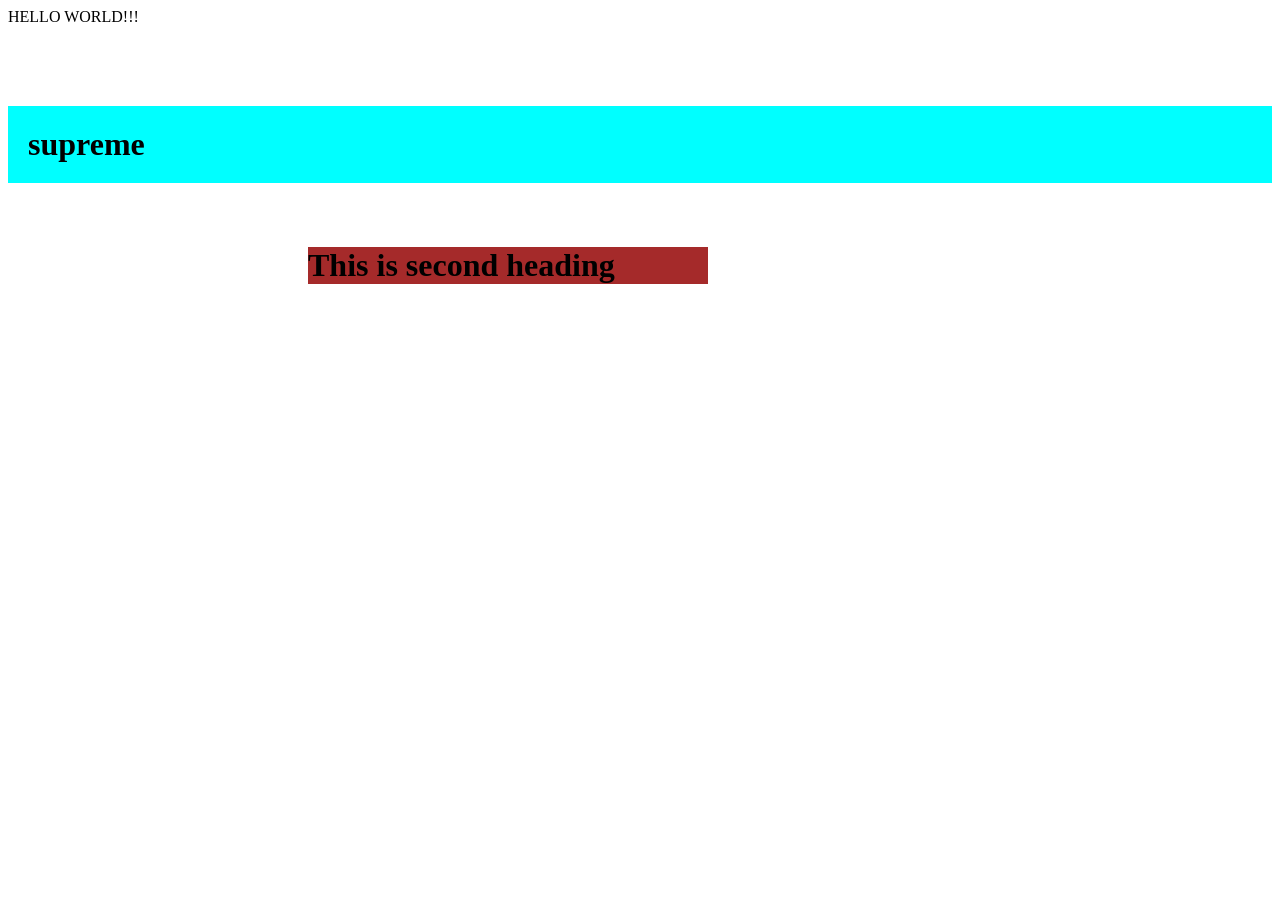
<file: Index.html>
<!DOCTYPE html>
<html lang="en">
<head>
    <link rel="stylesheet" href="new_Style.css">
    <meta charset="UTF-8">
    <meta name="viewport" content="width=device-width, initial-scale=1.0">
    <title>Document</title>
</head>
<body>
    <script src="script2.js"></script>
    <H9>HELLO WORLD!!!</H9>
    <h1 class="box">This is second heading</h3>
    <h1 class="boxer">supreme</h2>
</body>
</html>
</file>
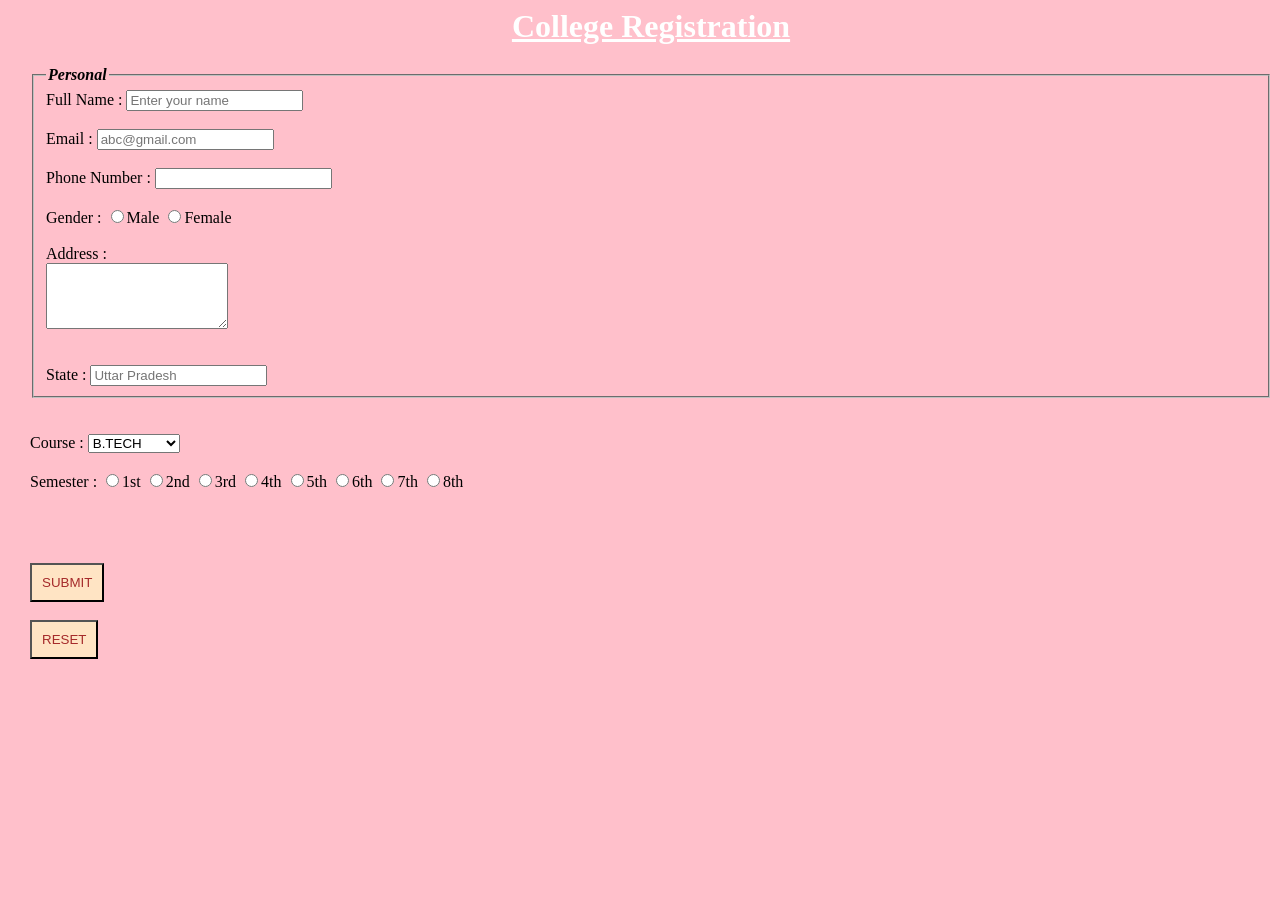
<file: CA1.html>
<html>
<head>
    <title>College Registration Form</title>
   <link rel="stylesheet" href="Ca1Style.css">
</head>
<body>
    <header>
    <h1><u>College Registration</u></h1>
    </header>
    <form>
        <main>
          <fieldset>
            <legend><b><i>Personal</i></b></legend>
            
            <label for="student name">Full Name : </label>
            <input type="text"
                      id=" student name"
                      name="student name"
                      placeholder="Enter your name">
                         
                      <br><br>

            <label for="student email">Email : </label>
            <input type="email"
                      id=" student email"
                      name="student email"
                      placeholder="abc@gmail.com">
                      
                      <br><br>

            <label for="student phone number">Phone Number : </label>
            <input type="number"
                      id=" student phone number"
                      name="student phone number"> 
                      
                      <br><br>

             <label for="student gender">Gender : </label>
            <input type="radio"
                      id=" student gender"
                      name="student gender"
                      value="male">Male  
            
            <input type="radio"
                      id=" student gender"
                      name="student gender"
                      value="female">Female

                      <br><br>

                      <article>
             <label for="address">Address : </label>  <br>
             <textarea id="address"
                       name="address"
                       rows="4"
                       columns="30">
             </textarea>    
                      </article>
             
                        <br><br>

             <label for="state">State : </label>
             <input type="text"
                     id="state"
                     name="state"
                     placeholder="Uttar Pradesh">

          </fieldset>
 
                       <br><br>

           <label for="course">Course : </label>            
           <select type="course"
                     id="course">
                    <option>B.TECH</option>
                    <option>B.PHARMA</option>
                    <option>M.B.B.S</option>
                    <option>B.S.C</option>
                    <option>M.TECH</option>
            </select>

                     <br><br>

           <label for="semester">Semester : </label>
            <input type="radio"
                      id="semester"
                      name="semester"
                      value="1">1st  
            <input type="radio"
                      id="semester"
                      name="semester"
                      value="2">2nd
            <input type="radio"
                      id="semester"
                      name="semester"
                      value="3">3rd  
            <input type="radio"
                      id="semester"
                      name="semester"
                      value="4">4th
            <input type="radio"
                      id="semester"
                      name="semester"
                      value="5">5th  
            <input type="radio"
                      id="semester"
                      name="semester"
                      value="6">6th
            <input type="radio"
                      id="semester"
                      name="semester"
                      value="7">7th
            <input type="radio"
                      id="semester"
                      name="semester"
                      value="8">8th                              

                       <br><br><br><br><br>

             <footer>          
                <input type="submit" style="background-color: bisque; padding: 10; color:brown" value="SUBMIT"><br><br>
                <input type="reset" style="background-color: bisque; padding: 10; color:brown" value="RESET">         
             </footer>

             </main>
    </form>
</body>
</html>














</html>
</file>
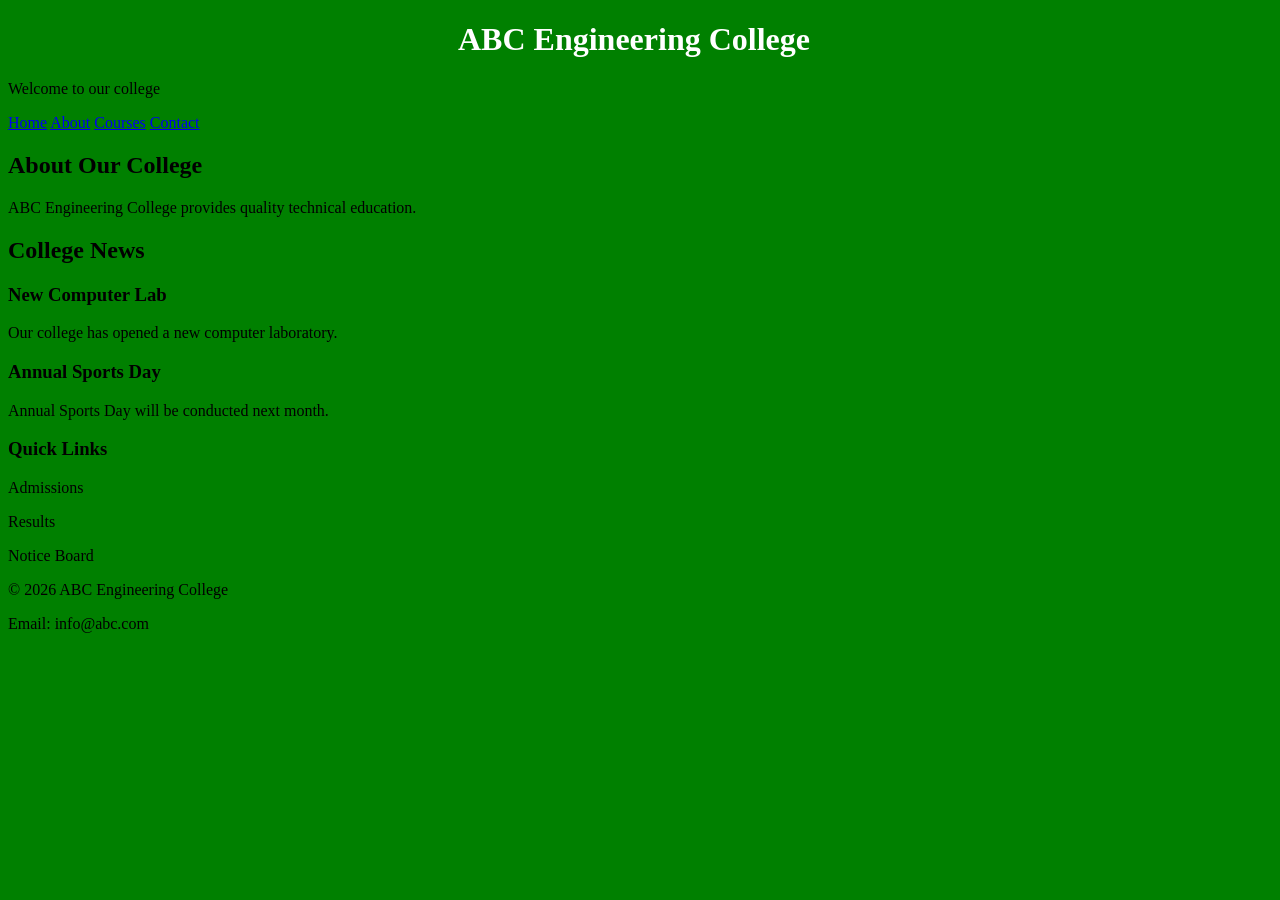
<file: Day$4.html>
<!DOCTYPE html>
<html>

<head>
    <title>ABC Engineering College</title>
    <style>
          body{
            background-color:green;
              }
          h1{
              color:white; margin-left: 450px ;
            }


    </style>
</head>

<body>

     <script>
        let name = "Arjun";
        let naam = "Bala";
        var uta = "Uta";
        alert('Hulalalalal');
     </script>


    <!-- College Introduction -->
    <header>
        <h1>ABC Engineering College</h1>
        <p>Welcome to our college</p>
    </header>

    <!-- Website Navigation -->
    <nav>
        <a href="#">Home</a>
        <a href="#">About</a>
        <a href="#">Courses</a>
        <a href="#">Contact</a>
    </nav>

    <!-- Main Website Content -->
    <main>

        <!-- College Information -->
        <section>
            <h2>About Our College</h2>

            <p>
                ABC Engineering College provides
                quality technical education.
            </p>
        </section>

        <!-- News Section -->
        <section>
            <h2>College News</h2>

            <!-- First News -->
            <article>
                <h3>New Computer Lab</h3>

                <p>
                    Our college has opened a new
                    computer laboratory.
                </p>
            </article>

            <!-- Second News -->
            <article>
                <h3>Annual Sports Day</h3>

                <p>
                    Annual Sports Day will be conducted
                    next month.
                </p>
            </article>

        </section>

        <!-- Additional Information -->
        <aside>
            <h3>Quick Links</h3>

            <p>Admissions</p>
            <p>Results</p>
            <p>Notice Board</p>
        </aside>

    </main>

    <!-- Ending Information -->
    <footer>
        <p>© 2026 ABC Engineering College</p>
        <p>Email: info@abc.com</p>
    </footer>

    
</body>

</html>
</file>
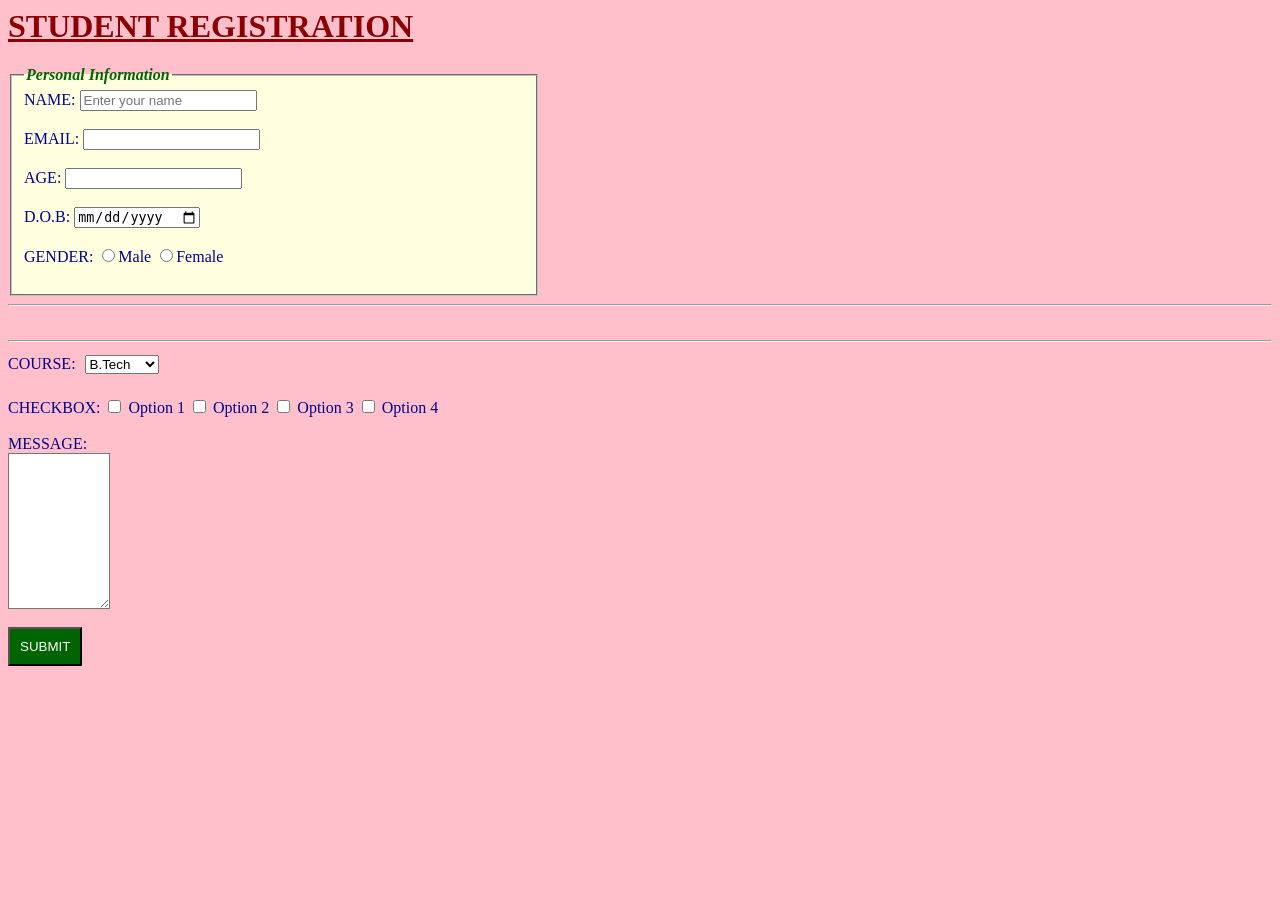
<file: FORM.html>
<html>
    <head>
        <title>Student Registration Form</title>
        <link rel="stylesheet" href="Homework_Form.css">
    </head>
    <body>
           
              <h1><u>STUDENT REGISTRATION</u></h1>

            <form>
                <fieldset>
                    <legend><i><b>Personal Information</i></b></legend>
              <label for="student name">NAME:</label>
              <input type="text"
                      id="student name"
                      name="student name"
                      placeholder="Enter your name" >

                      <br>
                      <br>

               <label for="email">EMAIL:</label>       
               <input type="email"
                        id="email"
                        name="email">
                      
                        <br>
                        <br>

               <label for="age">AGE:</label>       
               <input type="number"
                        id="age"
                        name="age"> 
                        
                        <br>
                        <br>

               <label for="dob">D.O.B:</label>       
               <input type="date"
                        id="dob"
                        name="dob"> 
                        
                        <br>
                        <br>  
                        
               <label for="gender">GENDER:</label>       
               <input type="radio"
                        id="gender"
                        name="gender"
                        value="male">Male
                        
                        
               <input type="radio"
                        id="gender"
                        name="gender"
                        value="female">Female          
                        
                        <br>
                        <br>

                </fieldset>
                 
                      <hr><br><hr>
                        
               <label for="course">COURSE:</label>       
               <select   id="course"
                        name="course">
                        <option>B.Tech</option> 
                        <option>M.Tech</option>
                        <option>Majdoori</option>
                </select>                                                         
                        <br>
                        <br>
                        
               <label for="Dull">CHECKBOX:</label>       
               <input type="checkbox"
                        id="Dull"
                        name="Dull"> Option 1
               <input type="checkbox"
                        id="Dull"
                        name="Dull"> Option 2
               <input type="checkbox"
                        id="Dull"
                        name="Dull"> Option 3
               <input type="checkbox"
                        id="Dull"
                        name="Dull"> Option 4                 

                        <br>
                        <br>

               <label for="message">MESSAGE:</label>
                       <br>
               <textarea id="message" 
                       name="message"
                       rows="10"
                       cols="10">
               </textarea>  
                       
                       <br><br>
                
                       
               <input type="submit" value="SUBMIT"  >      


           </form>

           <br><br><br><br>

        




    </body>
</html>
</file>
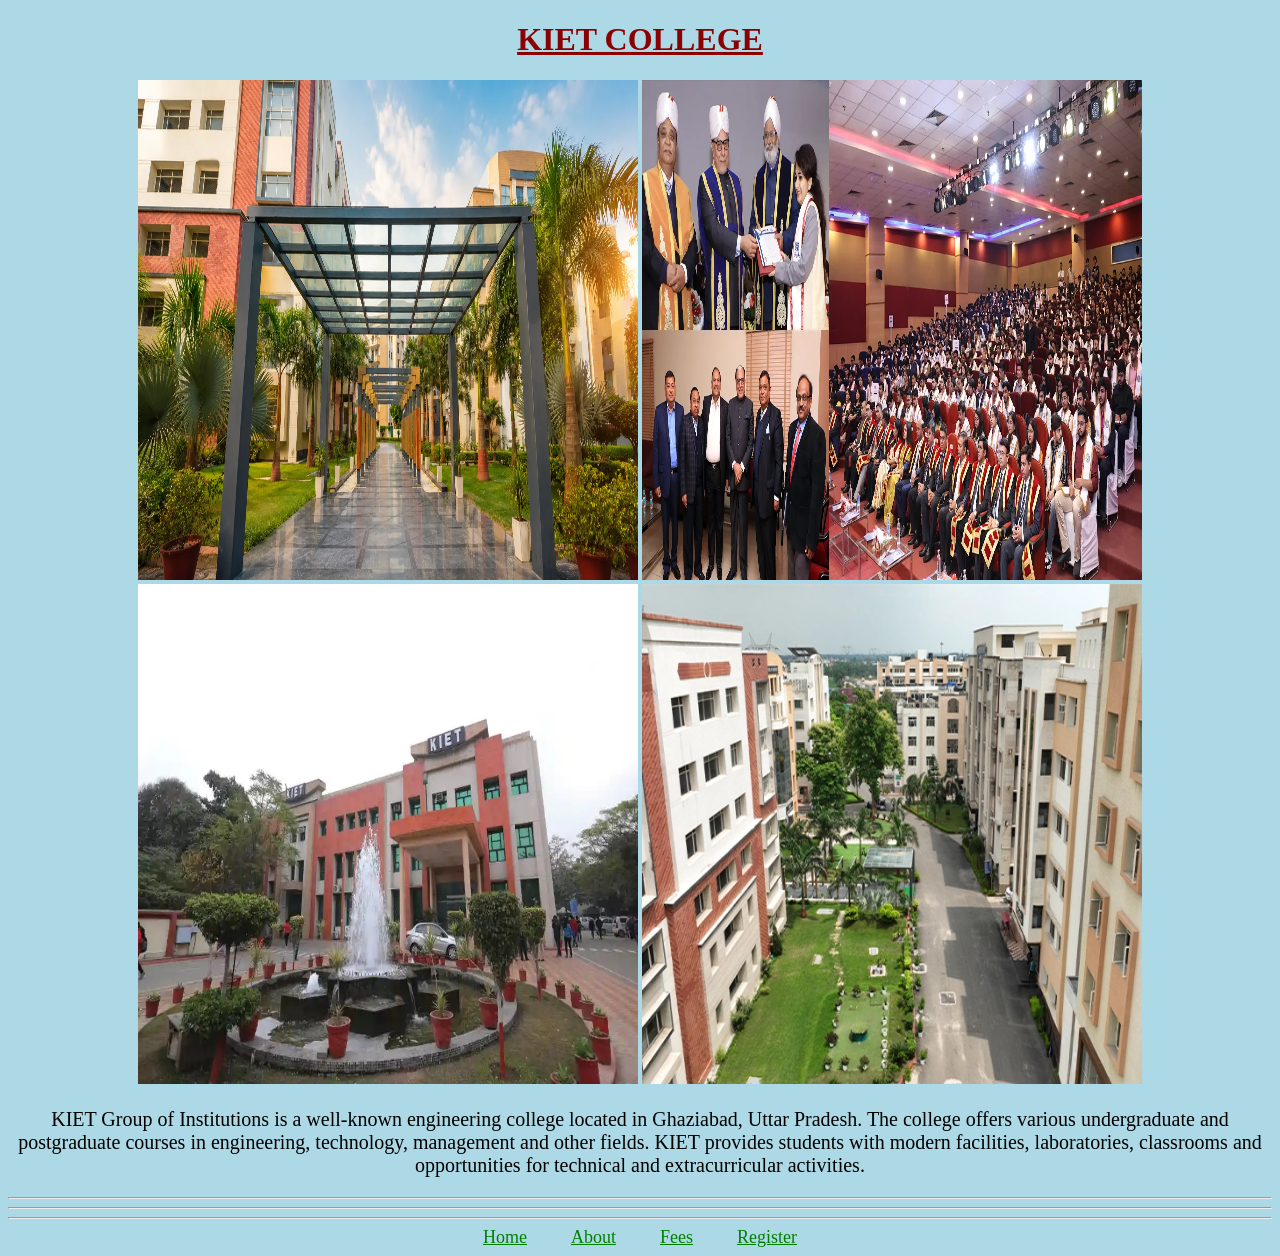
<file: Homework.html>
<!DOCTYPE html>
<html>

<head>
    <title>KIET College</title>
    <link rel="stylesheet" href="homework_style.css">
</head>

<body>

    <h1><u>KIET COLLEGE</u></h1>

    <img src="kiet1.webp" width="500" height="500">
    <img src="kiet2.webp" width="500" height="500">
    <img src="kiet3.webp" width="500" height="500">
    <img src="kiet4.webp" width="500" height="500">

    <p>
        KIET Group of Institutions is a well-known engineering college
        located in Ghaziabad, Uttar Pradesh. The college offers various
        undergraduate and postgraduate courses in engineering, technology,
        management and other fields. KIET provides students with modern
        facilities, laboratories, classrooms and opportunities for
        technical and extracurricular activities.
    </p>

    <hr>
    <hr>
    <hr>

    <a href="home.html">Home</a>
    <a href="about.html">About</a>
    <a href="fees.html">Fees</a>
    <a href="FORM.html">Register</a>

</body>

</html>
</file>
<file: new_Style.css>
.boxer{

    position : static;
    background-color: aqua;
    padding: 20px;
}
.box{

    position: relative;
    background-color: brown;
    top: 200px;
    left: 300px;
    width: 400px;
    
}
</file>
<file: Ca1Style.css>
body{
    background-color: pink;
    margin-left:30px;
}
h1{
    text-align: center;
    color:white;
}
</file>
<file: Homework_Form.css>
body {
    background-color: pink;
    color: darkblue;
}

h1 {
    color: darkred;
}

fieldset {
    width: 500px;
    background-color: lightyellow;
}

legend {
    color: darkgreen;
}

label {
    color: darkblue;
}



select {
    margin: 5px;
}

textarea {
    background-color: white;
}

input[type="submit"] {
    background-color: darkgreen;
    color: white;
    padding: 10px;
}
</file>
<file: homework_style.css>
body {
    background-color: lightblue;
    text-align: center;
}

h1 {
    color: darkred;
}

p {
    color: black;
    font-size: 20px;
}

a {
    color: green;
    margin: 20px;
    font-size: 18px;
}
</file>
